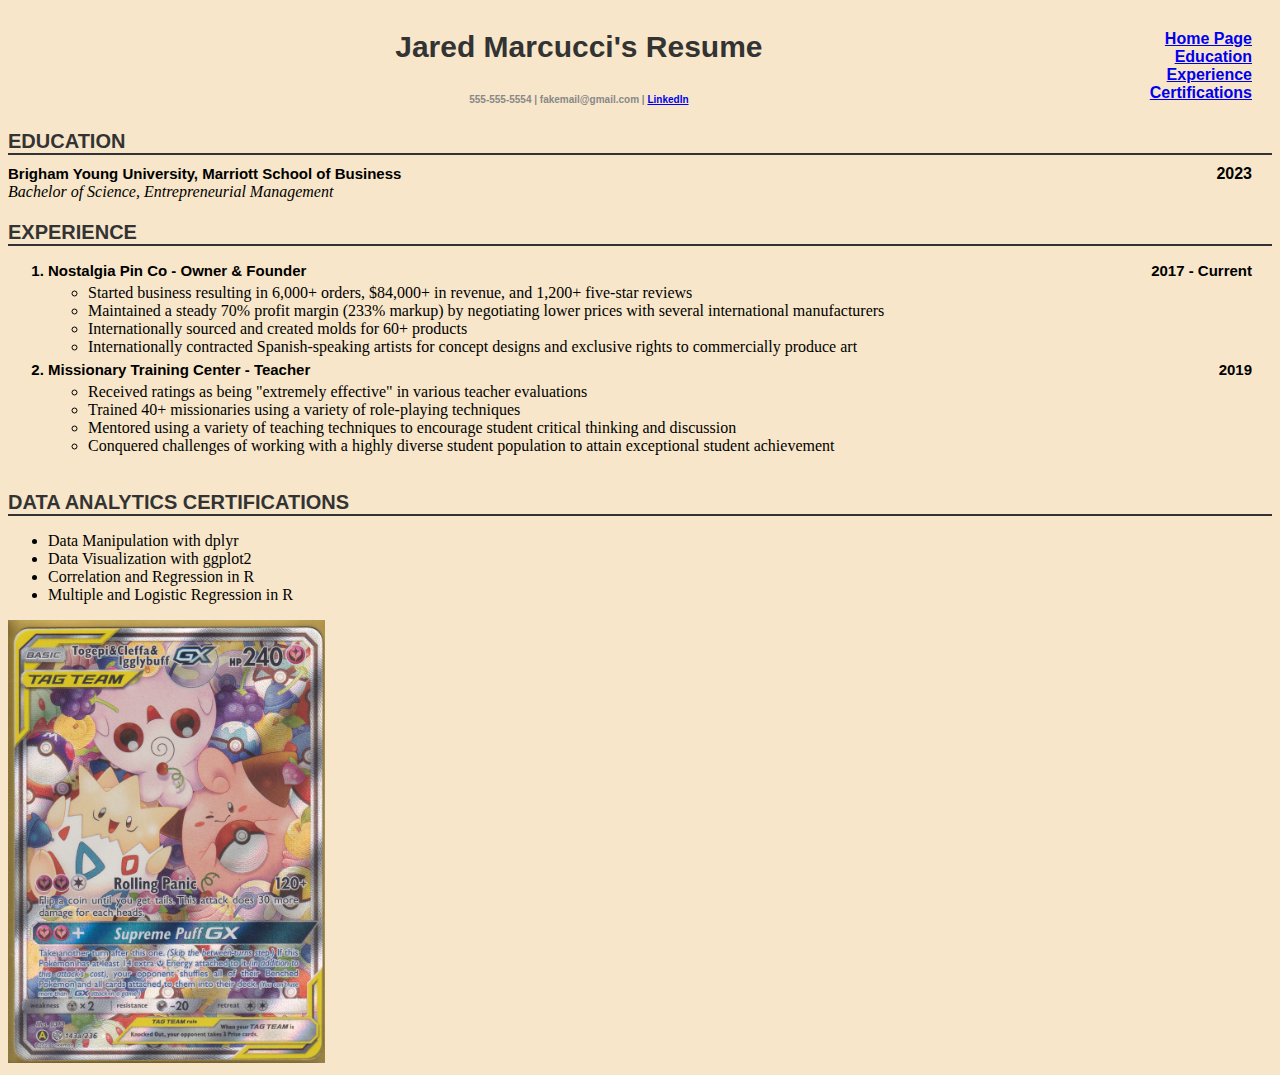
<file: html/resume.html>
<!DOCTYPE html>
<html lang="en">
<head>
    <meta charset="UTF-8">
    <meta http-equiv="X-UA-Compatible" content="IE=edge">
    <meta name="viewport" content="width=device-width, initial-scale=1.0">
    <title>Jared's Resume</title>
    <link rel="stylesheet" href="../css/scratchstyles.css">
</head>
<body class="bgcolor">
    <!-- Top of the page -->
    <div class="common right-align">
        <a href="../index.html">Home Page</a> <br>
        <a href="#edu">Education</a> <br>
        <a href="#exp">Experience</a> <br>
        <a href="#cert">Certifications</a> <br>
    </div>

    <p class="title common">
        Jared Marcucci's Resume
    </p>
    <h2 class="subtitle common">555-555-5554 | fakemail@gmail.com | <a href="https://linkedin.com/in/jared-marcucci">LinkedIn</a></h2>
    


    <!-- Education section -->
    <div id="edu" class="heading common">Education</div>
    <span class="subheading common">Brigham Young University, Marriott School of Business</span>
    <span class="right-align common">2023</span><br>
    <em>Bachelor of Science, Entrepreneurial Management</em>

    <!-- Experience section -->
    <div id="exp" class="heading common">Experience</div>
        <ol>
            <li class="subheading common">Nostalgia Pin Co - Owner & Founder<span class="right-align common">2017 - Current</span></li>
                <ul>
                    <li>Started business resulting in 6,000+ orders, $84,000+ in revenue, and 1,200+ five-star reviews</li>
                    <li>Maintained a steady 70% profit margin (233% markup) by negotiating lower prices with several international manufacturers</li>
                    <li>Internationally sourced and created molds for 60+ products</li>
                    <li>Internationally contracted Spanish-speaking artists for concept designs and exclusive rights to commercially produce art</li>
                </ul>
            <li class="subheading common">Missionary Training Center - Teacher <span class="right-align common">2019</span></li>
                <ul>
                    <li>Received ratings as being "extremely effective" in various teacher evaluations</li>
                    <li>Trained 40+ missionaries using a variety of role-playing techniques</li>
                    <li>Mentored using a variety of teaching techniques to encourage student critical thinking and discussion</li>
                    <li>Conquered challenges of working with a highly diverse student population to attain exceptional student achievement</li>
                </ul>
        </ol>

    <!-- Skills section -->
    <div id="cert" class="heading common">Data Analytics Certifications</div>
        <ul>
            <li>Data Manipulation with dplyr</li>
            <li>Data Visualization with ggplot2</li>
            <li>Correlation and Regression in R</li>
            <li>Multiple and Logistic Regression in R</li>
        </ul>

    <!-- Image, YouTube, and Tableau -->
    <img src="../images/Togepi_Card.jpg" alt="A pokemon card of Togepi" height="443px">
    <iframe frameborder="0" scrolling="no" marginheight="0" marginwidth="0"width="788.54" height="443" type="text/html" src="https://www.youtube.com/embed/qmifG4MUIfU?autoplay=0&fs=1&iv_load_policy=3&showinfo=1&rel=0&cc_load_policy=1&start=0&end=0&origin=https://youtubeembedcode.com"><div><small><a href="https://youtubeembedcode.com/pl/">youtubeembedcode.com/pl/</a></small></div><div><small><a href="https://snabblån5000.com/lana-7000/">låna 7000</a></small></div><div><small><a href="https://youtubeembedcode.com/es/">youtubeembedcode es</a></small></div><div><small><a href="https://snabblån5000.com/lana-1000/">låna 1000</a></small></div></iframe> <br>
    <div class='tableauPlaceholder' id='viz1681884047639' style='position: relative'><noscript><a href='#'><img alt='Average Attack values of Pokemon per type ' src='https:&#47;&#47;public.tableau.com&#47;static&#47;images&#47;Po&#47;Pokemonintrograph&#47;Sheet1&#47;1_rss.png' style='border: none' /></a></noscript><object class='tableauViz'  style='display:none;'><param name='host_url' value='https%3A%2F%2Fpublic.tableau.com%2F' /> <param name='embed_code_version' value='3' /> <param name='site_root' value='' /><param name='name' value='Pokemonintrograph&#47;Sheet1' /><param name='tabs' value='no' /><param name='toolbar' value='yes' /><param name='static_image' value='https:&#47;&#47;public.tableau.com&#47;static&#47;images&#47;Po&#47;Pokemonintrograph&#47;Sheet1&#47;1.png' /> <param name='animate_transition' value='yes' /><param name='display_static_image' value='yes' /><param name='display_spinner' value='yes' /><param name='display_overlay' value='yes' /><param name='display_count' value='yes' /><param name='language' value='en-US' /></object></div>                <script type='text/javascript'>                    var divElement = document.getElementById('viz1681884047639');                    var vizElement = divElement.getElementsByTagName('object')[0];                    vizElement.style.width='100%';vizElement.style.height=(divElement.offsetWidth*0.75)+'px';                    var scriptElement = document.createElement('script');                    scriptElement.src = 'https://public.tableau.com/javascripts/api/viz_v1.js';                    vizElement.parentNode.insertBefore(scriptElement, vizElement);                </script>
</body>
</html>
</file>
<file: css/scratchstyles.css>
.common {font-family: Arial, Helvetica, sans-serif;}
.title {
    font-size: 30px;
    font-weight: bold;
    text-align: center;
    color: #333;
  }

  .subtitle {
    font-size: 10px;
    font-weight: bold;
    color: #888;
    margin-bottom: 5px;
    text-align: center;
  }

  .heading {
    font-size: 20px;
    font-weight: bold;
    text-transform: uppercase;
    color: #333;
    border-bottom: 2px solid #333;
    margin-bottom: 10px;
    padding-top: 20px;
  }

  .subheading {
    font-size: 15px;
    font-weight: bold;
    color: #000000;
    margin-bottom: 5px;
    margin-top: 5px;
  }


.right-align {
    text-align: right;
    float: right;
    font-weight: bold;
    padding-right: 20px;
  }

.bgcolor {background-color: #f7e6c9;}
</file>
